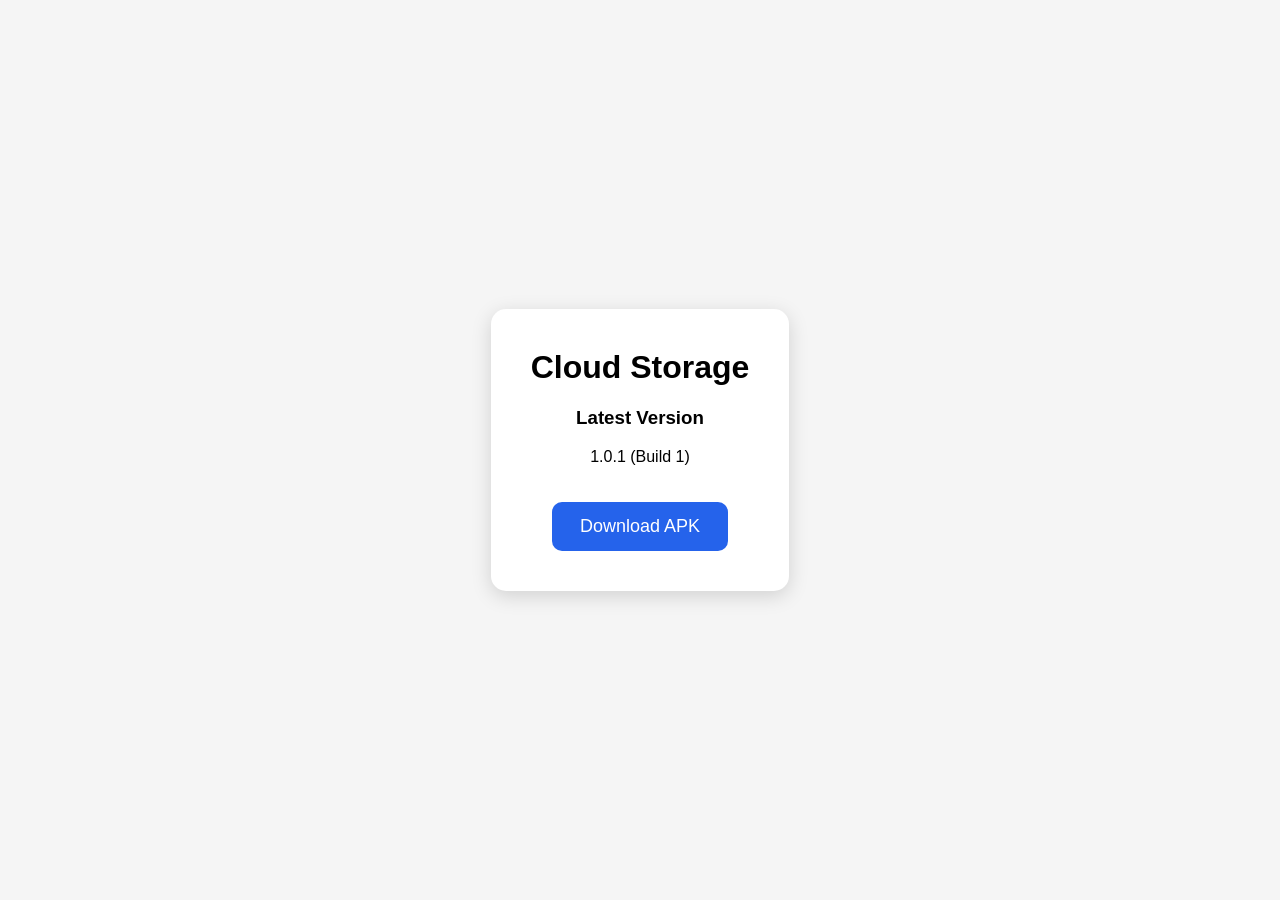
<file: update/index.html>
<!DOCTYPE html>
<html lang="en">
<head>
<meta charset="UTF-8">
<meta name="viewport" content="width=device-width, initial-scale=1.0">
<title>Cloud Storage Update</title>

<style>
body{
    font-family:Arial,sans-serif;
    background:#f5f5f5;
    display:flex;
    justify-content:center;
    align-items:center;
    height:100vh;
    margin:0;
}

.card{
    background:white;
    padding:40px;
    border-radius:15px;
    text-align:center;
    box-shadow:0 5px 20px rgba(0,0,0,.15);
    max-width:400px;
}

h1{
    margin-top:0;
}

.button{
    display:inline-block;
    margin-top:20px;
    padding:14px 28px;
    background:#2563eb;
    color:white;
    text-decoration:none;
    border-radius:10px;
    font-size:18px;
}

.button:hover{
    background:#1d4ed8;
}
</style>

</head>

<body>

<div class="card">

<h1>Cloud Storage</h1>

<h3>Latest Version</h3>

<p id="version">Loading...</p>

<a class="button" id="downloadButton" href="#">
Download APK
</a>
    
</div>

<script>
fetch("version.json")
.then(r => r.json())
.then(data => {
    document.getElementById("version").innerHTML =
        data.version + " (Build " + data.build + ")";

    document.getElementById("downloadButton").href = data.apk;
});
</script>

</body>

</html>
</file>
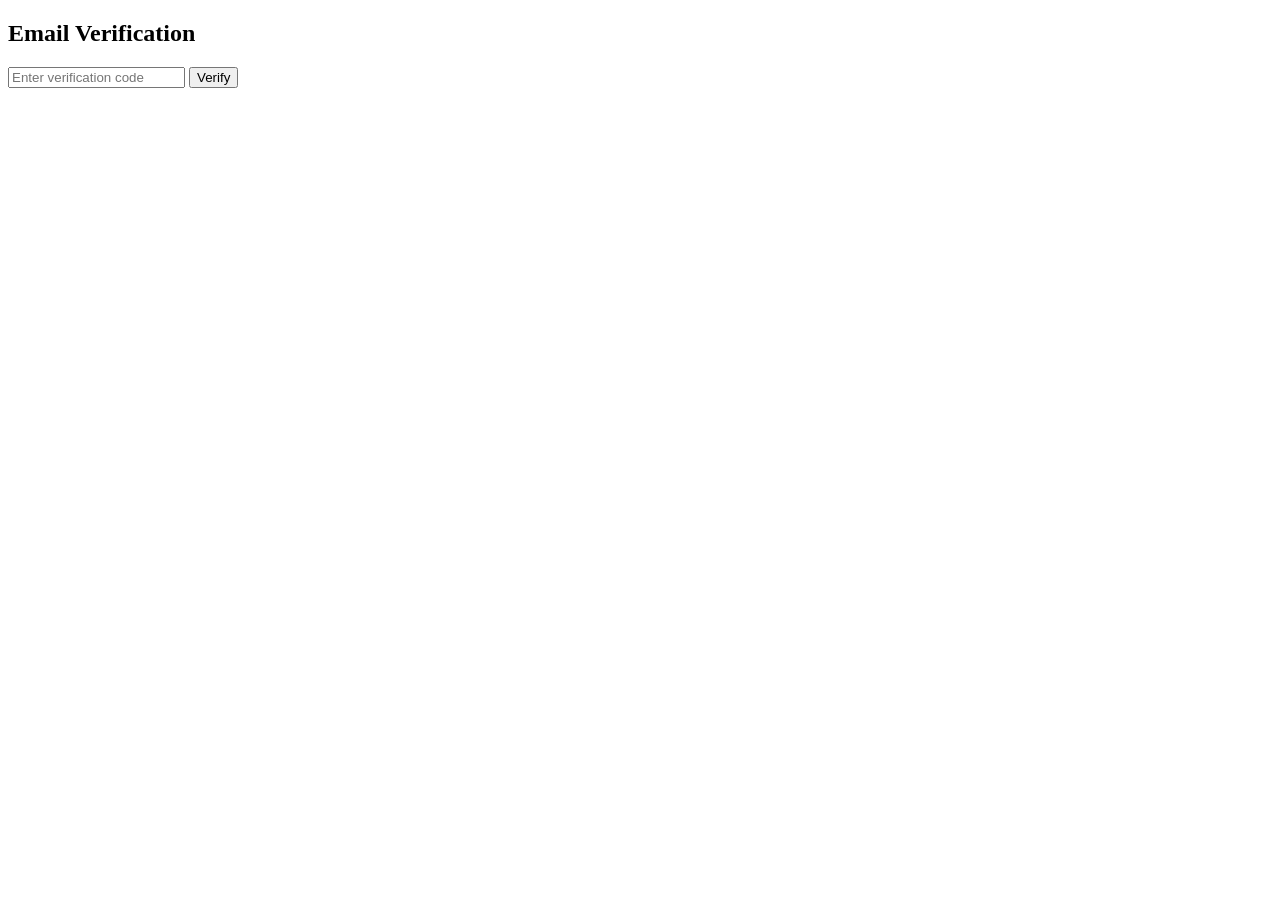
<file: backend/templates/verify_email.html>
<!DOCTYPE html>
<html>
<head>
    <title>Verify Email</title>
</head>
<body>

<h2>Email Verification</h2>

<form method="POST">
    <input type="text" name="code" placeholder="Enter verification code" required>
    <button type="submit">Verify</button>
</form>

</body>
</html>
</file>
